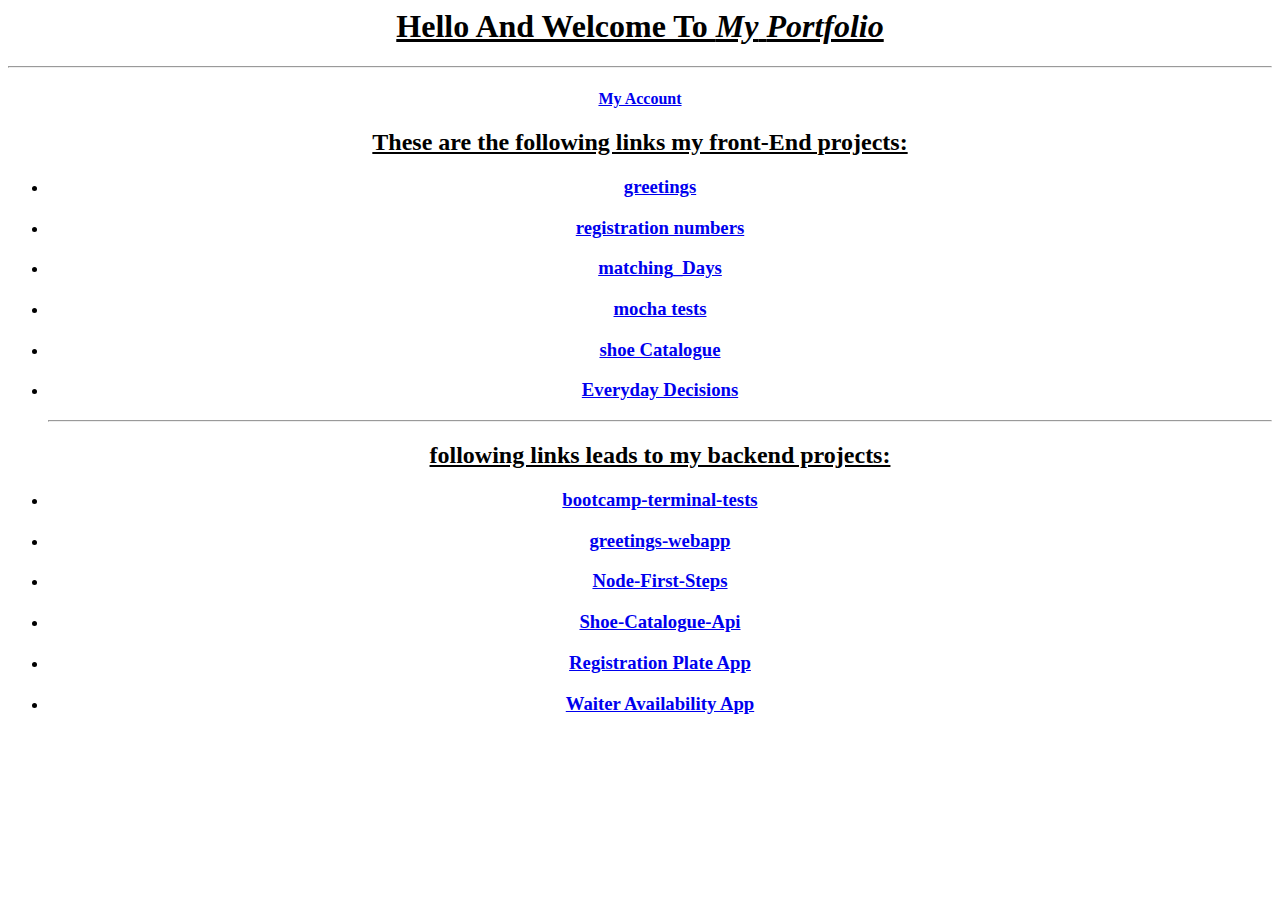
<file: index.html>
<!doctype.html>
<html>

<title> </title>

<head>

  <link rel="stylesheet" href="port.css" />

</head>

<body>

  <div class="header">
    <h1>Hello And Welcome To <em>My</em> <em>Portfolio</em></h1>
  <hr>  <h4><a href='https://github.com/dyllon21/'>My Account</a></h4>
  </div>

  <h2> These are the following links my front-End projects:</h2>
  <div class="main">
    <ul>

      <li>
        <h3><a href="https://dyllon21.github.io/greetings/">greetings</a></h3>
      </li>

      <li>
        <h3>  <a href="https://dyllon21.github.io/registration_numbers/">registration numbers</a></h3>
      </li>

      <li>
        <h3><a href="https://dyllon21.github.io/Matching_Days/">matching_Days</a></h3>
      </li>
      <li>
        <h3><a href="https://dyllon21.github.io/bootcamp-tests/">mocha tests</a></h3>
      </li>
      <li>
        <h3><a href="https://dyllon21.github.io/shoe_catalogue/">shoe Catalogue</a></h3>
      </li>
      <li>
        <h3><a href="https://dyllon21.github.io/my_screen/">Everyday Decisions</a></h3>
      </li>
      <hr>
    <h2>following links leads to my backend projects:</h2>
      <li>
        <h3><a href='https://dyllon21.github.io/bootcamp-terminal-tests/'>bootcamp-terminal-tests</a></h3>
      </li>
      <li>
        <h3><a href='https://greetings-web-app.herokuapp.com/'>greetings-webapp</a></h3>
      </li>
      <li>
      <h3><a href='https://github.com/dyllon21/node-first-steps/'>Node-First-Steps</a></h3>
    </li>

    <li>
      <h3><a href='https://glacial-chamber-96325.herokuapp.com/'>Shoe-Catalogue-Api</a></h3>
    </li>

    <li>
      <h3><a href='https://hidden-atoll-88461.herokuapp.com/regNumbers/'>Registration Plate App</a></h3>
    </li>

    <li>
      <h3><a href='https://waiter21.herokuapp.com/waiters/andre/'>Waiter Availability App</a></h3>
    </li>

    </ul>
  </div>

</body>

</html>
</file>
<file: port.css>
body {
  /*background-color: #638988;*/
  background-repeat:repeat-x;
  background-position: center;
  text-align: center;
  /*background-image: url("https://encrypted-tbn3.gstatic.com/images?q=tbn:ANd9GcTU5ncYLa31B9mxdafAwMRySrgPqZUmhQm88JdIflnqIVB1oWP0");*/
  background-position: bottom;

}
h1 {
  text-align: center;
  text-decoration: underline;
  color: black;
}

h2 {
  text-align: center;
  text-decoration: underline;
  color: black;
}

 li, h3 {
  background-color: white;
}
</file>
